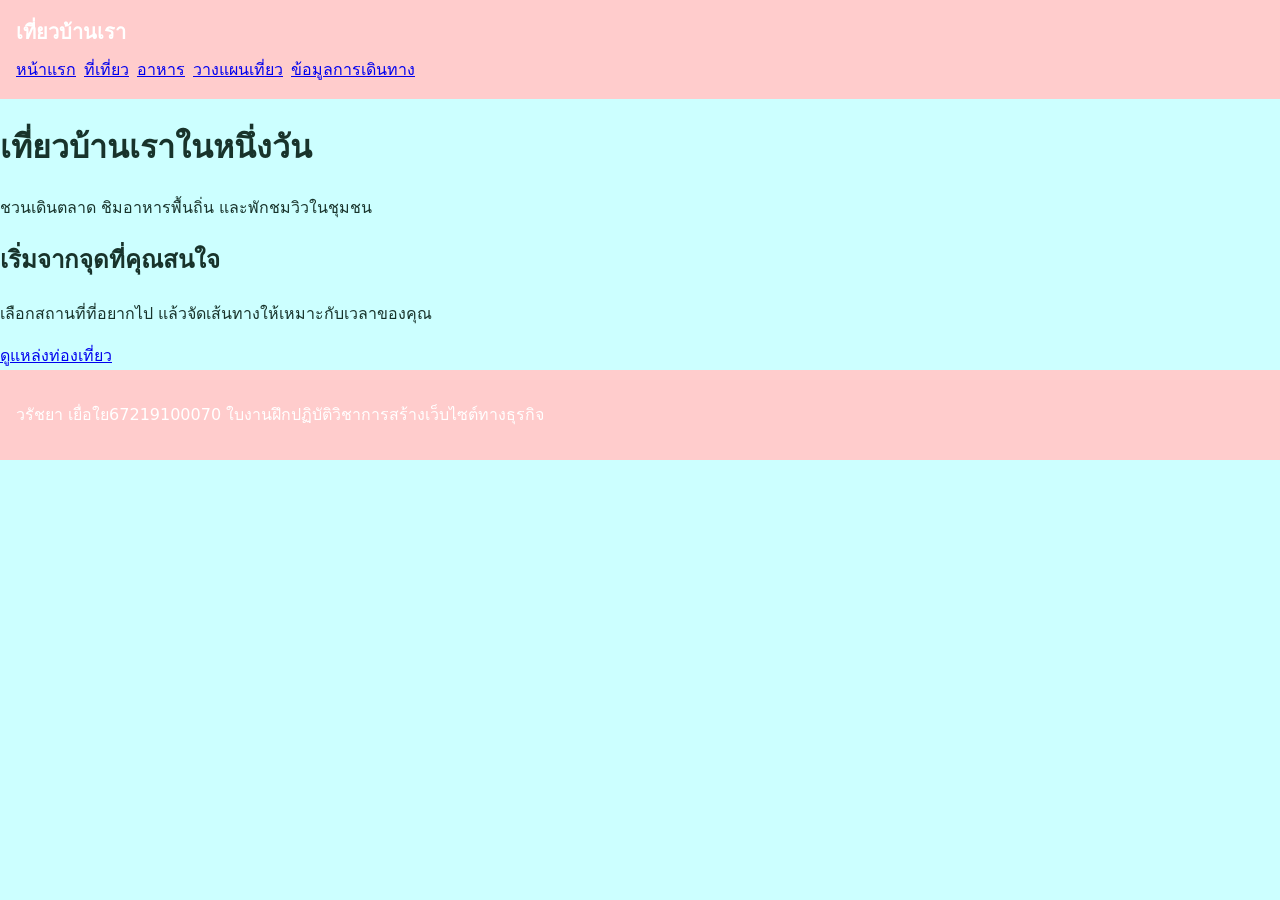
<file: index.html>
<! doctype html>
<html lang="th">
<head>
<meta charset="utf-8">
<meta name="viewport" content="width=device-width, initial-scale=1">
<title>หน้าแรก | เที่ยวบ้านเรา</title>
<link rel="stylesheet" href="style.css">
</head>
<body>
<header>
<p class="site-name">เที่ยวบ้านเรา</p>
<nav aria-label="เมนูหลัก">
<ul>
<li><a href="index.html" >หน้าแรก</a></li>
<li><a href="places.html">ที่เที่ยว</a></li>
<li><a href="food.html">อาหาร</a></li>
<li><a href="plan.html">วางแผนเที่ยว</a></li>
<li><a href="travel.html">ข้อมูลการเดินทาง</a></li>
</ul>
</nav>
</header>
<main>
<h1>เที่ยวบ้านเราในหนึ่งวัน</h1>
<p>ชวนเดินตลาด ชิมอาหารพื้นถิ่น และพักชมวิวในชุมชน</p>
<section class="card">
<h2>เริ่มจากจุดที่คุณสนใจ</h2>
<p>เลือกสถานที่ที่อยากไป แล้วจัดเส้นทางให้เหมาะกับเวลาของคุณ</p>
<a class="button" href="places.html">ดูแหล่งท่องเที่ยว</a>

</section>
</main>
<footer>
<p>วรัชยา เยื่อใย67219100070 ใบงานฝึกปฏิบัติวิชาการสร้างเว็บไซต์ทางธุรกิจ</p>

</footer>
</body>
</html>
</file>
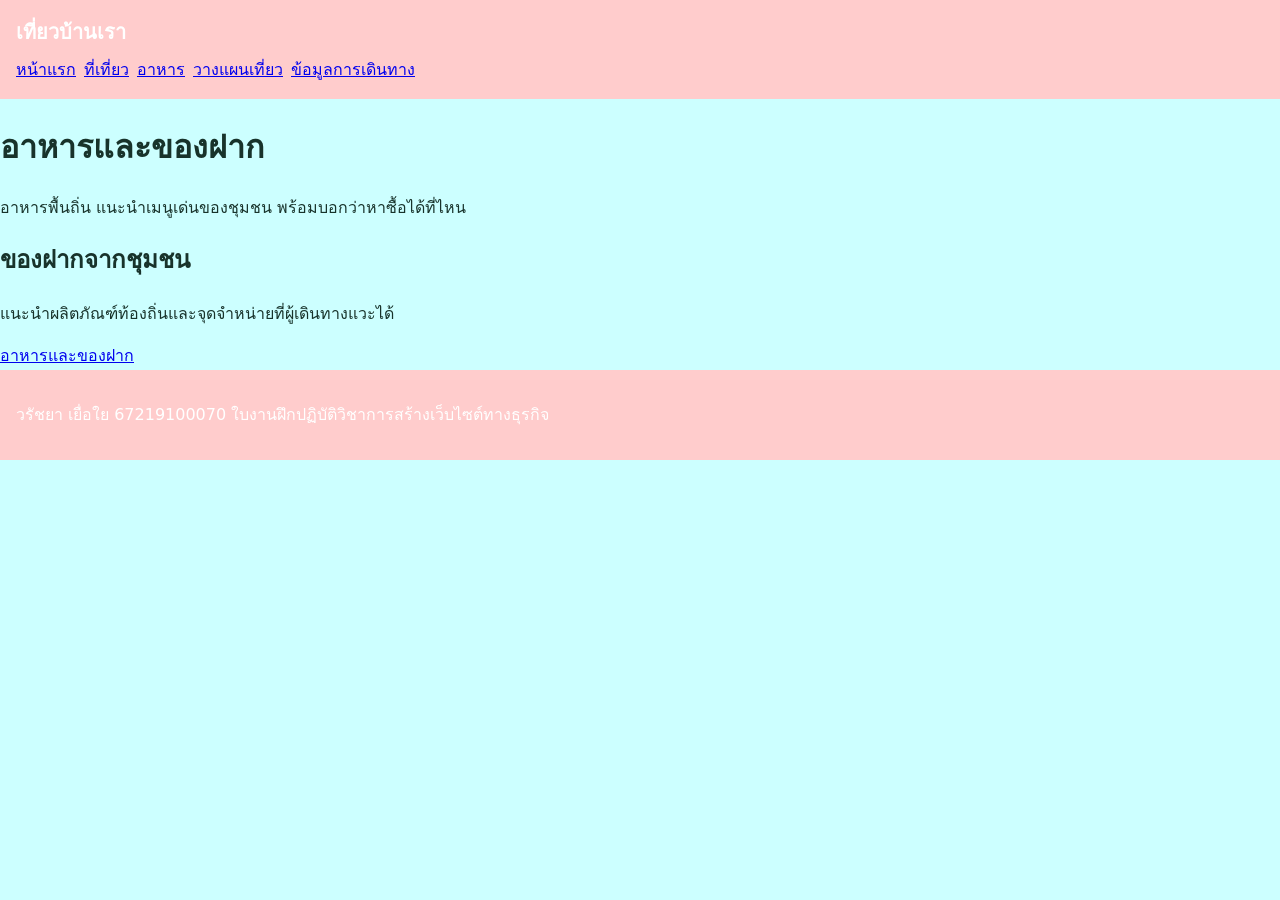
<file: food.html>
<! doctype html>
<html lang="th">
<head>
<meta charset="utf-8">
<meta name="viewport" content="width=device-width, initial-scale=1">
<title>หน้าแรก | เที่ยวบ้านเรา</title>
<link rel="stylesheet" href="style.css">
</head>
<body>
<header>
<p class="site-name">เที่ยวบ้านเรา</p>
<nav aria-label="เมนูหลัก">
<ul>
<li><a href="index.html" >หน้าแรก</a></li>
<li><a href="places.html">ที่เที่ยว</a></li>
<li><a href="food.html">อาหาร</a></li>
<li><a href="plan.html">วางแผนเที่ยว</a></li>
<li><a href="travel.html">ข้อมูลการเดินทาง</a></li>
</ul>
</nav>
</header>
<main>
<h1>อาหารและของฝาก</h1>
<p>อาหารพื้นถิ่น แนะนำเมนูเด่นของชุมชน พร้อมบอกว่าหาซื้อได้ที่ไหน</p>
<section class="card">
<h2>ของฝากจากชุมชน</h2>
<p>แนะนำผลิตภัณฑ์ท้องถิ่นและจุดจำหน่ายที่ผู้เดินทางแวะได้</p>
<a class="button" href="food.html">อาหารและของฝาก</a>

	</section>
	</main>
	<footer>
	<p>วรัชยา เยื่อใย 67219100070 ใบงานฝึกปฏิบัติวิชาการสร้างเว็บไซต์ทางธุรกิจ</p>

</footer>
</body>
</html>
</file>
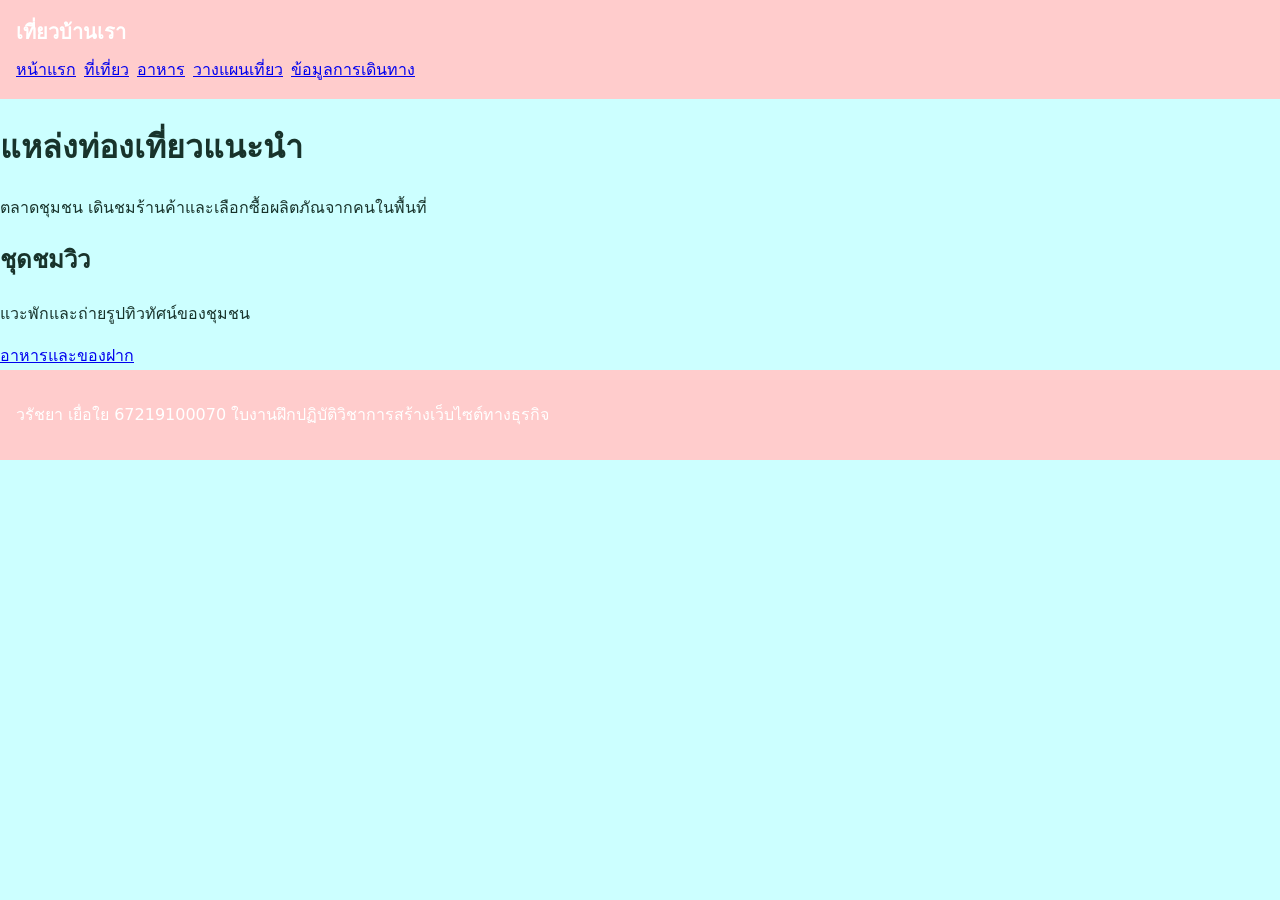
<file: places.html>
<! doctype html>
<html lang="th">
<head>
<meta charset="utf-8">
<meta name="viewport" content="width=device-width, initial-scale=1">
<title>หน้าแรก | เที่ยวบ้านเรา</title>
<link rel="stylesheet" href="style.css">
</head>
<body>
<header>
<p class="site-name">เที่ยวบ้านเรา</p>
<nav aria-label="เมนูหลัก">
<ul>
<li><a href="index.html" >หน้าแรก</a></li>
<li><a href="places.html">ที่เที่ยว</a></li>
<li><a href="food.html">อาหาร</a></li>
<li><a href="plan.html">วางแผนเที่ยว</a></li>
<li><a href="travel.html">ข้อมูลการเดินทาง</a></li>
</ul>
</nav>
</header>
<main>
<h1>แหล่งท่องเที่ยวแนะนำ</h1>
<p>ตลาดชุมชน เดินชมร้านค้าและเลือกซื้อผลิตภัณจากคนในพื้นที่</p>
<section class="card">
<h2>ชุดชมวิว</h2>
<p>แวะพักและถ่ายรูปทิวทัศน์ของชุมชน</p>
<a class="button" href="places.html">อาหารและของฝาก</a>

	</section>
	</main>
	<footer>
	<p>วรัชยา เยื่อใย 67219100070 ใบงานฝึกปฏิบัติวิชาการสร้างเว็บไซต์ทางธุรกิจ</p>

</footer>
</body>
</html>
</file>
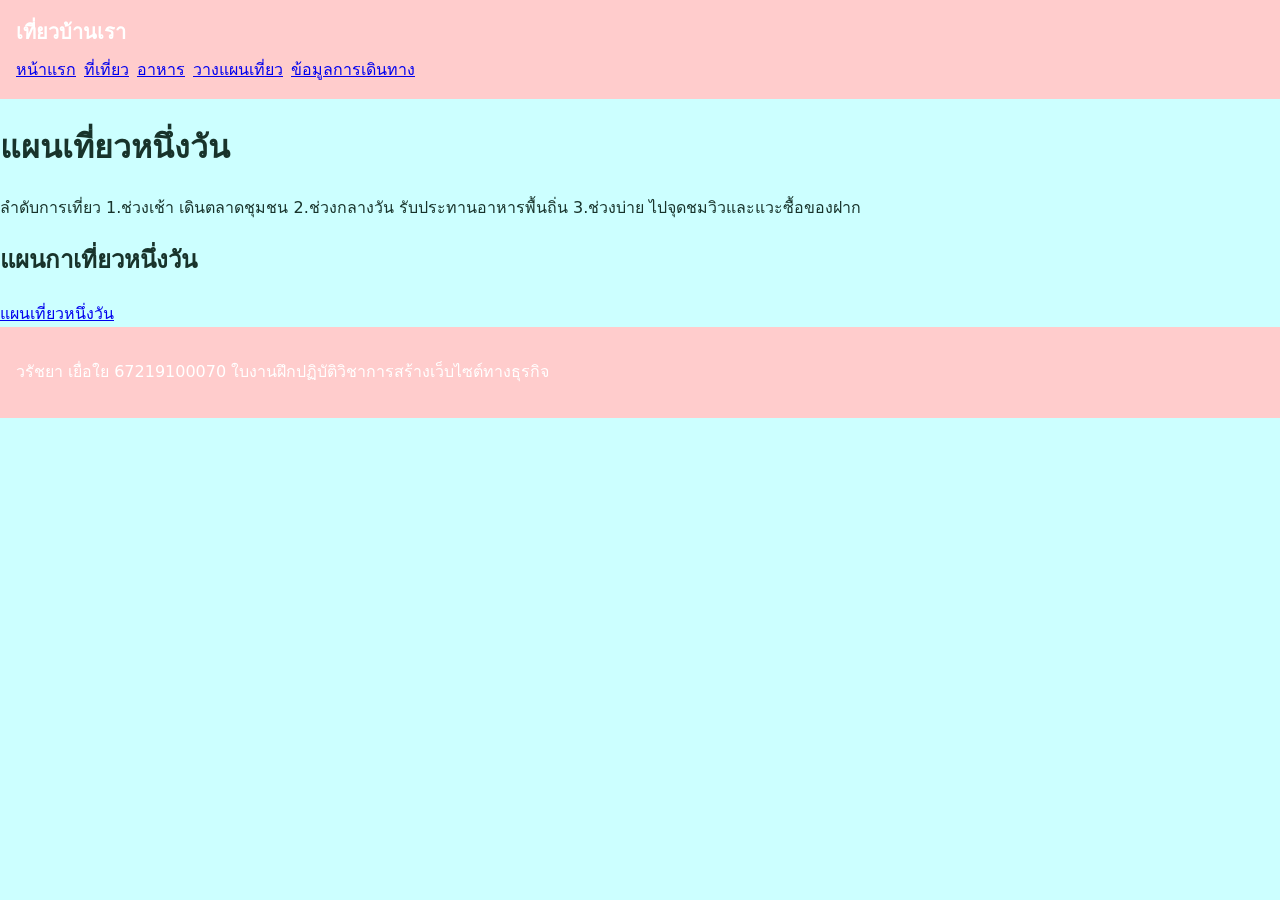
<file: plan.html>
<! doctype html>
<html lang="th">
<head>
<meta charset="utf-8">
<meta name="viewport" content="width=device-width, initial-scale=1">
<title>หน้าแรก | เที่ยวบ้านเรา</title>
<link rel="stylesheet" href="style.css">
</head>
<body>
<header>
<p class="site-name">เที่ยวบ้านเรา</p>
<nav aria-label="เมนูหลัก">
<ul>
<li><a href="index.html" >หน้าแรก</a></li>
<li><a href="places.html">ที่เที่ยว</a></li>
<li><a href="food.html">อาหาร</a></li>
<li><a href="plan.html">วางแผนเที่ยว</a></li>
<li><a href="travel.html">ข้อมูลการเดินทาง</a></li>
</ul>
</nav>
</header>
<main>
<h1>แผนเที่ยวหนึ่งวัน</h1>
<p>ลำดับการเที่ยว 1.ช่วงเช้า เดินตลาดชุมชน 2.ช่วงกลางวัน รับประทานอาหารพื้นถิ่น 3.ช่วงบ่าย ไปจุดชมวิวและแวะซื้อของฝาก</p>
<section class="card">
<h2>แผนกาเที่ยวหนึ่งวัน</h2>
<p></p>
<a class="button" href="plan.html">แผนเที่ยวหนึ่งวัน</a>

	</section>
	</main>
	<footer>
	<p>วรัชยา เยื่อใย 67219100070 ใบงานฝึกปฏิบัติวิชาการสร้างเว็บไซต์ทางธุรกิจ</p>

</footer>
</body>
</html>
</file>
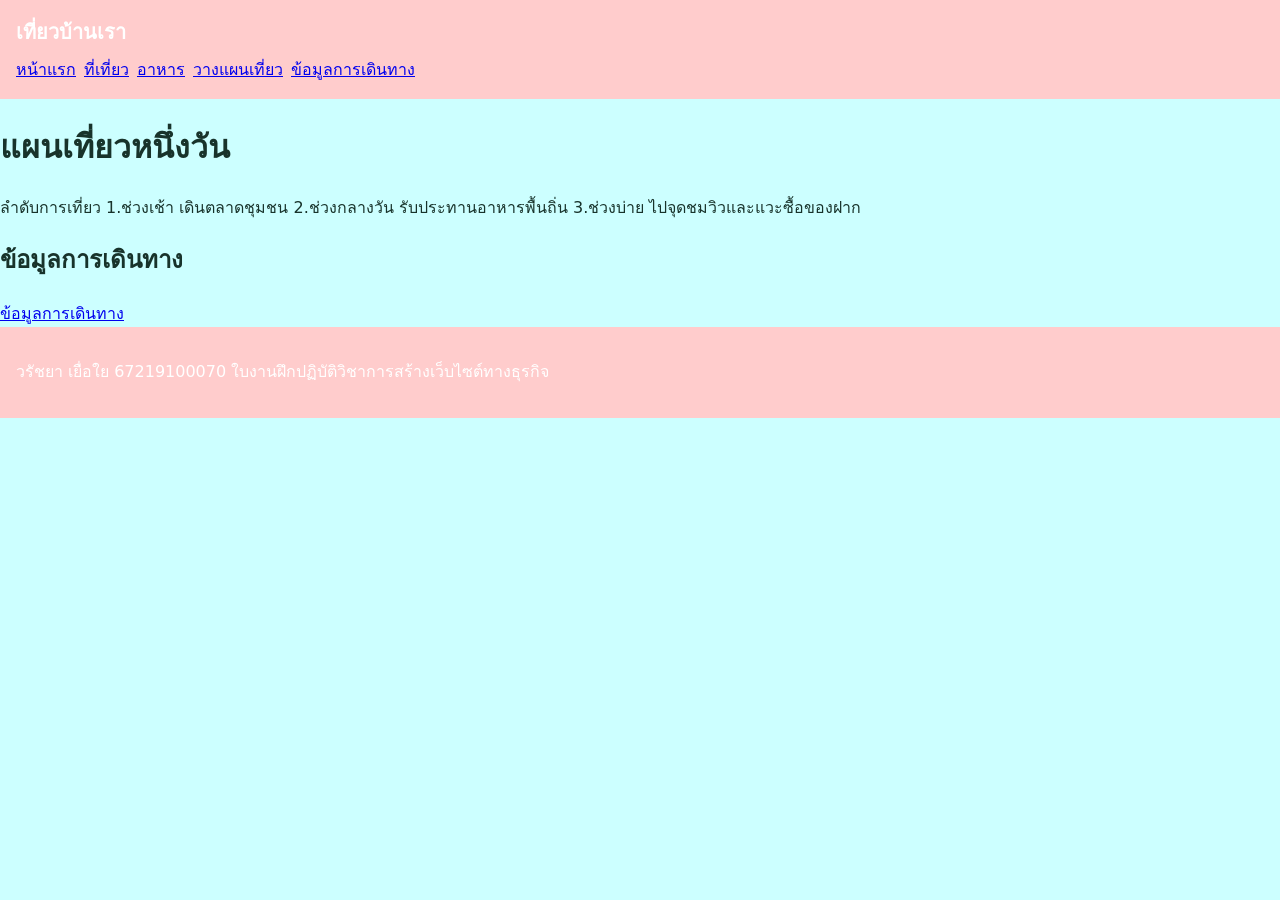
<file: travel.html>
<! doctype html>
<html lang="th">
<head>
<meta charset="utf-8">
<meta name="viewport" content="width=device-width, initial-scale=1">
<title>หน้าแรก | เที่ยวบ้านเรา</title>
<link rel="stylesheet" href="style.css">
</head>
<body>
<header>
<p class="site-name">เที่ยวบ้านเรา</p>
<nav aria-label="เมนูหลัก">
<ul>
<li><a href="index.html" >หน้าแรก</a></li>
<li><a href="places.html">ที่เที่ยว</a></li>
<li><a href="food.html">อาหาร</a></li>
<li><a href="plan.html">วางแผนเที่ยว</a></li>
<li><a href="travel.html">ข้อมูลการเดินทาง</a></li>
</ul>
</nav>
</header>
<main>
<h1>แผนเที่ยวหนึ่งวัน</h1>
<p>ลำดับการเที่ยว 1.ช่วงเช้า เดินตลาดชุมชน 2.ช่วงกลางวัน รับประทานอาหารพื้นถิ่น 3.ช่วงบ่าย ไปจุดชมวิวและแวะซื้อของฝาก</p>
<section class="card">
<h2>ข้อมูลการเดินทาง</h2>
<p></p>
<a class="button" href="travel.html">ข้อมูลการเดินทาง</a>

	</section>
	</main>
	<footer>
	<p>วรัชยา เยื่อใย 67219100070 ใบงานฝึกปฏิบัติวิชาการสร้างเว็บไซต์ทางธุรกิจ</p>

</footer>
</body>
</html>
</file>
<file: style.css>
<! doctype html>
<html lang="th">
<head>
<meta charset="utf-8">
<meta name="viewport" content="width=device-width, initial-scale=1">
<title>หน้าแรก | เที่ยวบ้านเรา</title>
<link rel="stylesheet" href="style.css">
</head>
<body>
<header>
<p class="site-name">เที่ยวบ้านเรา</p>
<nav aria-label="เมนูหลัก">
<ul>
<li><a href="index.html" >หน้าแรก</a></li>
<li><a href="places.html">ที่เที่ยว</a></li>
<li><a href="food.html">อาหาร</a></li>
<li><a href="plan.html">วางแผนเที่ยว</a></li>
<li><a href="travel.html">ข้อมูลการเดินทาง</a></li>
</ul>
</nav>
</header>
<main>
<h1>เที่ยวบ้านเราในหนึ่งวัน</h1>
<p>ชวนเดินตลาด ชิมอาหารพื้นถิ่น และพักชมวิวในชุมชน</p>
<section class="card">
<h2>เริ่มจากจุดที่คุณสนใจ</h2>
<p>เลือกสถานที่ที่อยากไป แล้วจัดเส้นทางให้เหมาะกับเวลาของคุณ</p>
<a class="button" href="places.html">ดูแหล่งท่องเที่ยว</a>

</section>
</main>
<footer>
<p>ใส่เป็นชื่อของนักเรียนพร้อมรหัสประจำ ใบงานฝึกปฏิบัติวิชาการสร้างเว็บไซต์ทางธุรกิจ</p>

</footer>
</body>
</html>*{
box-sizing: border-box;
}
body {
margin: 0;
font-family: system-ui, sans-serif;
line-height: 1.65;
color: #18332b;
background: #CCFFFF;
}
header, footer {
padding: 1rem;
color: white;
background: #FFCCCC;
}
.site-name {
margin: 0 0 0.5rem;
font-size: 1.25rem;
font-weight: bold;
}
nav ul {
display: flex;
flex-wrap: wrap;
gap: 0.5rem;
margin: 0;
padding: 0;
list-style: none;
}
</file>
